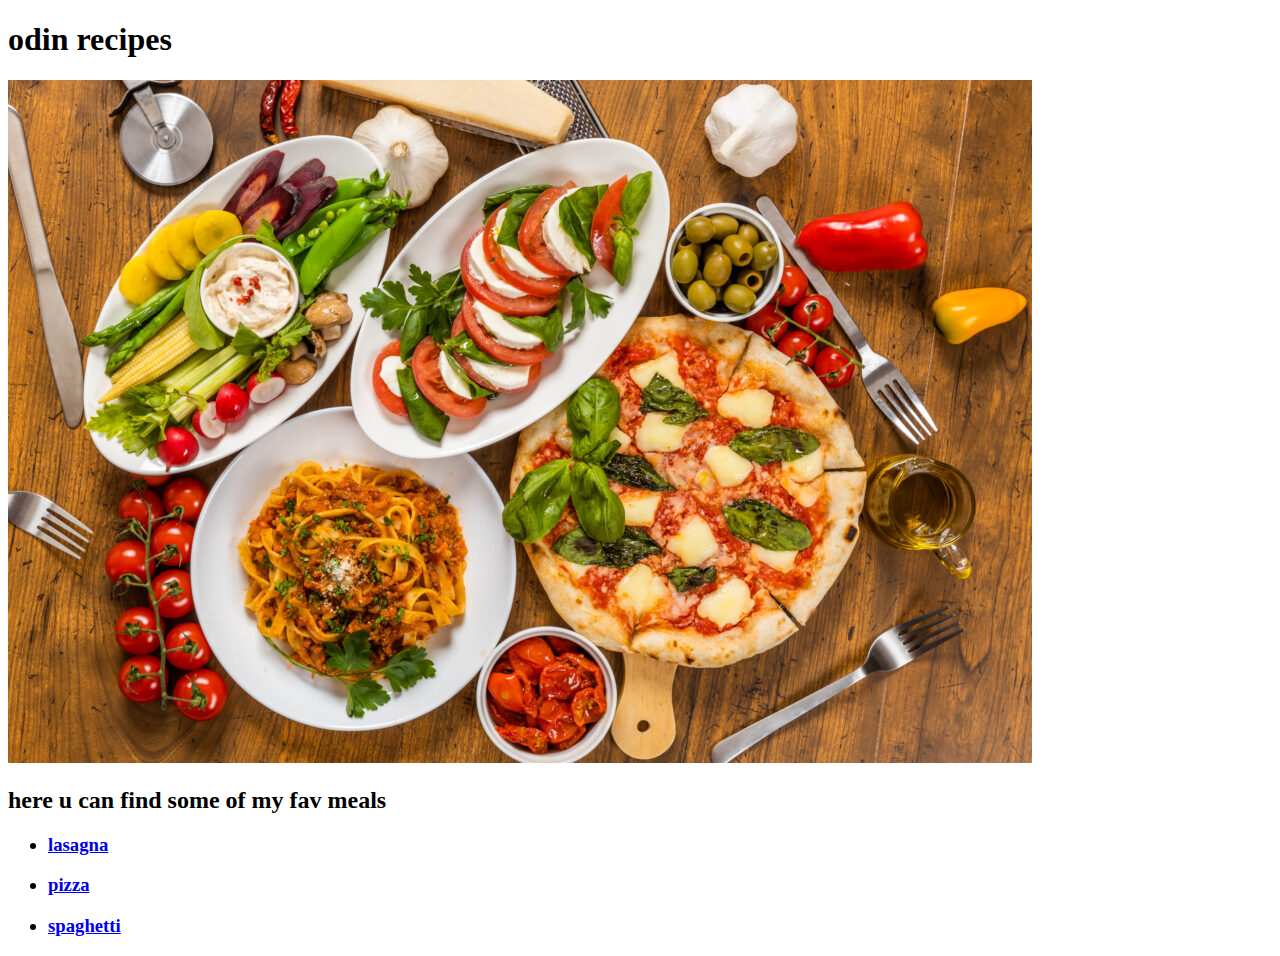
<file: index.html>
<!DOCTYPE html>
<html lang="en">
<head>
    <meta charset="UTF-8">
    <meta name="viewport" content="width=device-width, initial-scale=1.0">
    <title>odin recipes</title>
</head>
<body>

    <h1>odin recipes</h1>
    <img src="./img/italianfood.jpg">
    <h2>here u can find some of my fav meals</h2>

    <menu>
        <h3> <li> <a href="recipes/lasagna.html">lasagna</a></li> </h3> 
        <h3> <li> <a href="recipes/pizza.html">pizza</a> </li> </h3> 
        <h3> <li> <a href="recipes/spaghetti.html">spaghetti</a> </li> </h3> 
    </menu>
    
</body>
</html>
</file>
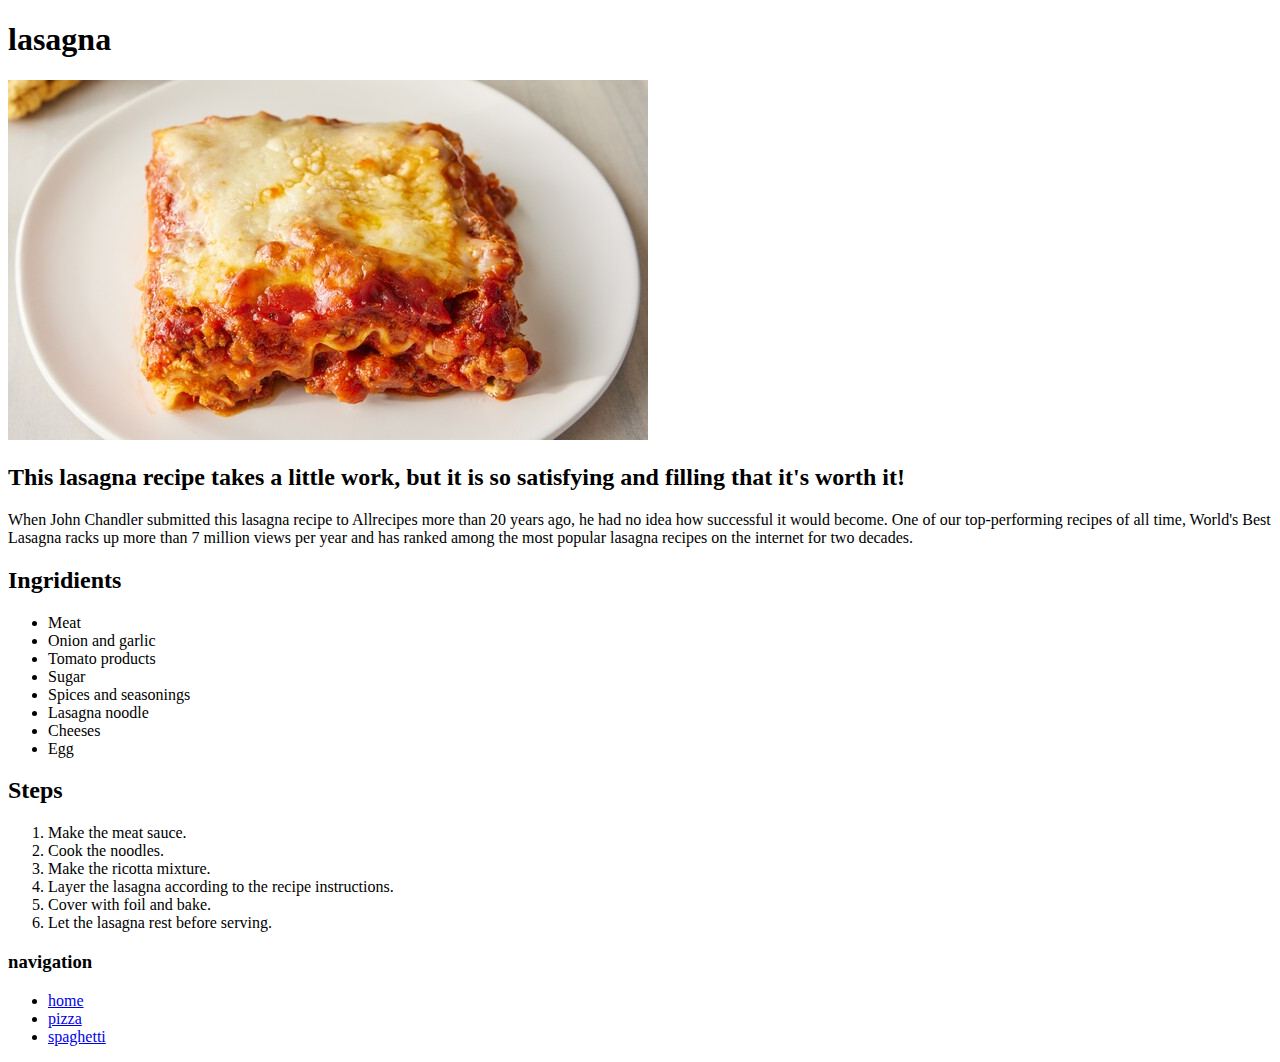
<file: recipes/lasagna.html>
<!DOCTYPE html>
<html lang="en">
<head>
    <meta charset="UTF-8">
    <meta name="viewport" content="width=device-width, initial-scale=1.0">
    <title>Document</title>
</head>

<body>
    
    <h1>lasagna</h1>
    <img src="../img/lasagna.jpg">
    <h2>This lasagna recipe takes a little work, but it is so satisfying and filling that it's worth it!</h2>
    <p>When John Chandler submitted this lasagna recipe to Allrecipes more than 20 years ago, he had no idea how successful it would become. One of our top-performing recipes of all time, World's Best Lasagna racks up more than 7 million views per year and has ranked among the most popular lasagna recipes on the internet for two decades.  </p>
    
    <h2>Ingridients</h2>
    <ul>
        <li>Meat</li>
        <li>Onion and garlic </li>
        <li>Tomato products </li>
        <li> Sugar</li>
        <li>Spices and seasonings </li>
        <li>Lasagna noodle </li>
        <li>Cheeses </li>
        <li>Egg </li>
    </ul>

    <h2>Steps</h2>
    <ol> 
        <li>Make the meat sauce. </li>
        <li>Cook the noodles. </li>
        <li>Make the ricotta mixture. </li>
        <li>Layer the lasagna according to the recipe instructions. </li>
        <li>Cover with foil and bake. </li>
        <li>Let the lasagna rest before serving. </li>
    </ol> 

    <h3>navigation</h3>
    <ul>
        <li> <a href="../index.html">home</a> </li>
        <li> <a href="pizza.html">pizza</a> </li>
        <li> <a href="spaghetti.html">spaghetti</a> </li>
    </ul>

</body>
</html>
</file>
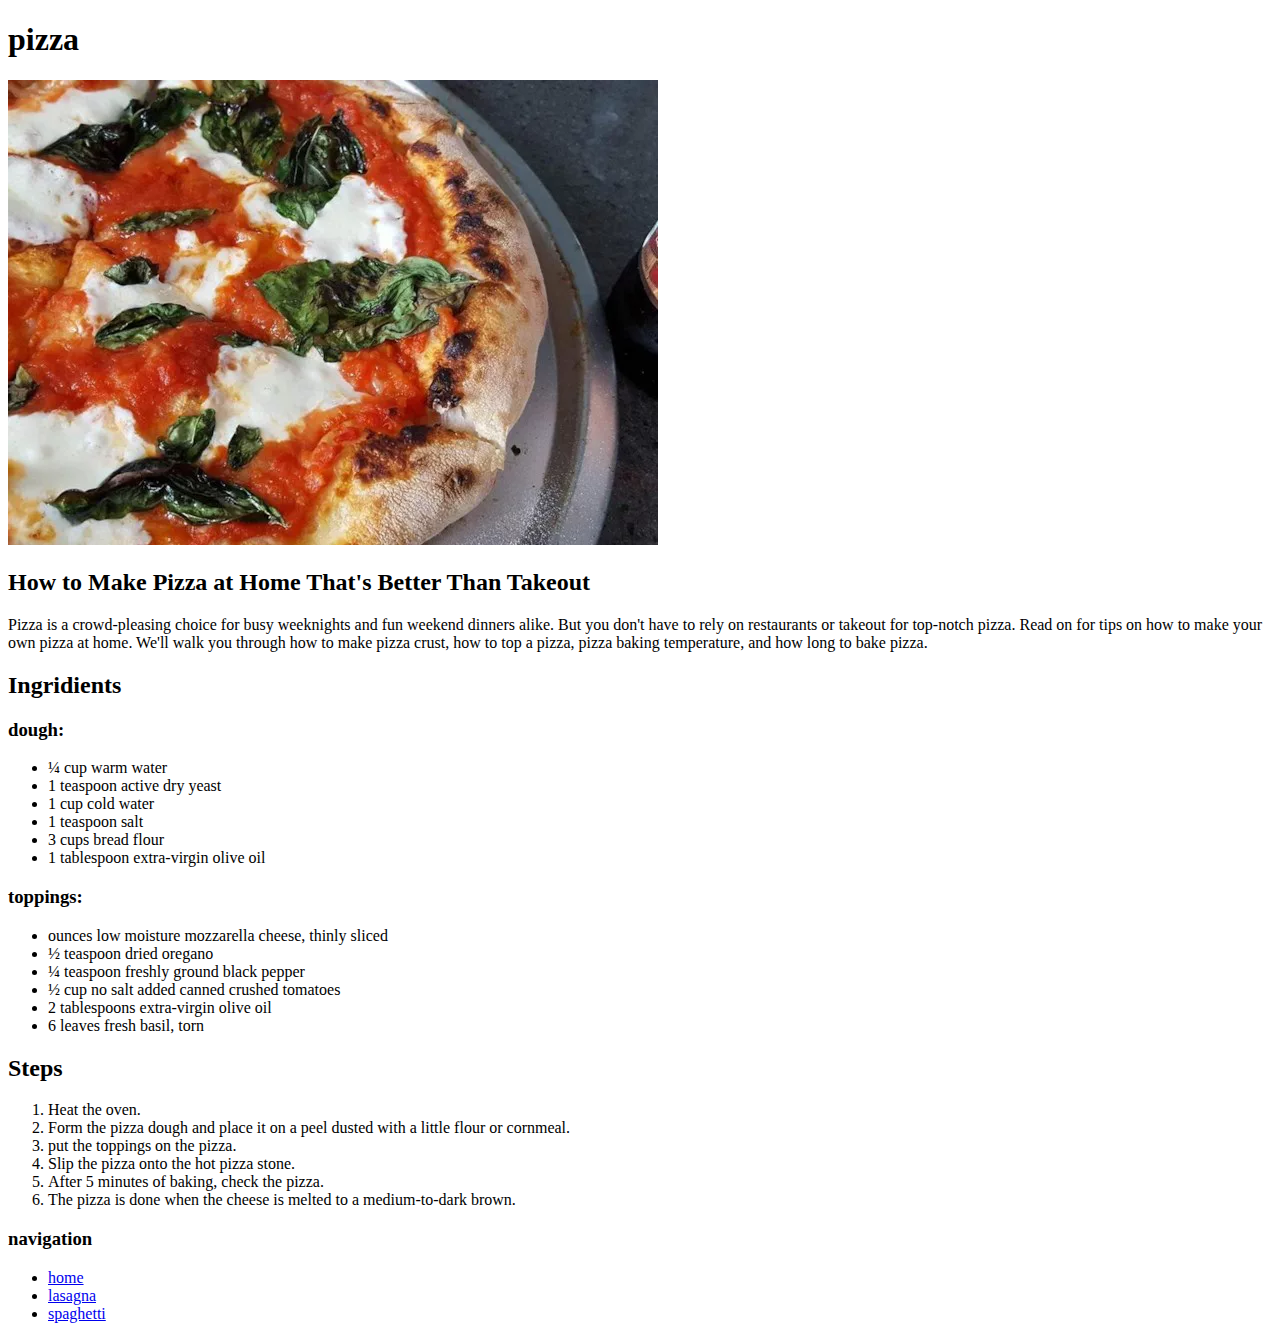
<file: recipes/pizza.html>
<!DOCTYPE html>
<html lang="en">
<head>
    <meta charset="UTF-8">
    <meta name="viewport" content="width=device-width, initial-scale=1.0">
    <title>Document</title>
</head>

<body>
    
    <h1>pizza</h1>
    <img src="../img/pizza.jpg">
    <h2>How to Make Pizza at Home That's Better Than Takeout</h2>
    <p>Pizza is a crowd-pleasing choice for busy weeknights and fun weekend dinners alike. But you don't have to rely on restaurants or takeout for top-notch pizza. Read on for tips on how to make your own pizza at home. We'll walk you through how to make pizza crust, how to top a pizza, pizza baking temperature, and how long to bake pizza. </p>
    
    <h2>Ingridients</h2>
    <h3>dough:</h3>
    <ul>
        <li>¼ cup warm water</li>
        <li>1 teaspoon active dry yeast </li>
        <li>1 cup cold water </li>
        <li>1 teaspoon salt</li>
        <li>3 cups bread flour </li>
        <li>1 tablespoon extra-virgin olive oil </li>
    </ul>

    <h3>toppings:</h3>
    <ul>
        <li>ounces low moisture mozzarella cheese, thinly sliced</li>
        <li>½ teaspoon dried oregano </li>
        <li>¼ teaspoon freshly ground black pepper </li>
        <li>½ cup no salt added canned crushed tomatoes</li>
        <li>2 tablespoons extra-virgin olive oil </li>
        <li>6 leaves fresh basil, torn </li>
    </ul>

    <h2>Steps</h2>
    <ol> 
        <li>Heat the oven. </li>
        <li>Form the pizza dough and place it on a peel dusted with a little flour or cornmeal. </li>
        <li>put the toppings on the pizza. </li>
        <li>Slip the pizza onto the hot pizza stone. </li>
        <li>After 5 minutes of baking, check the pizza. </li>
        <li>The pizza is done when the cheese is melted to a medium-to-dark brown. </li>
    </ol> 

    <h3>navigation</h3>
    <ul>
        <li> <a href="../index.html">home</a> </li>
        <li> <a href="lasagna.html">lasagna</a> </li>
        <li> <a href="spaghetti.html">spaghetti</a> </li>
    </ul>

</body>
</html>
</file>
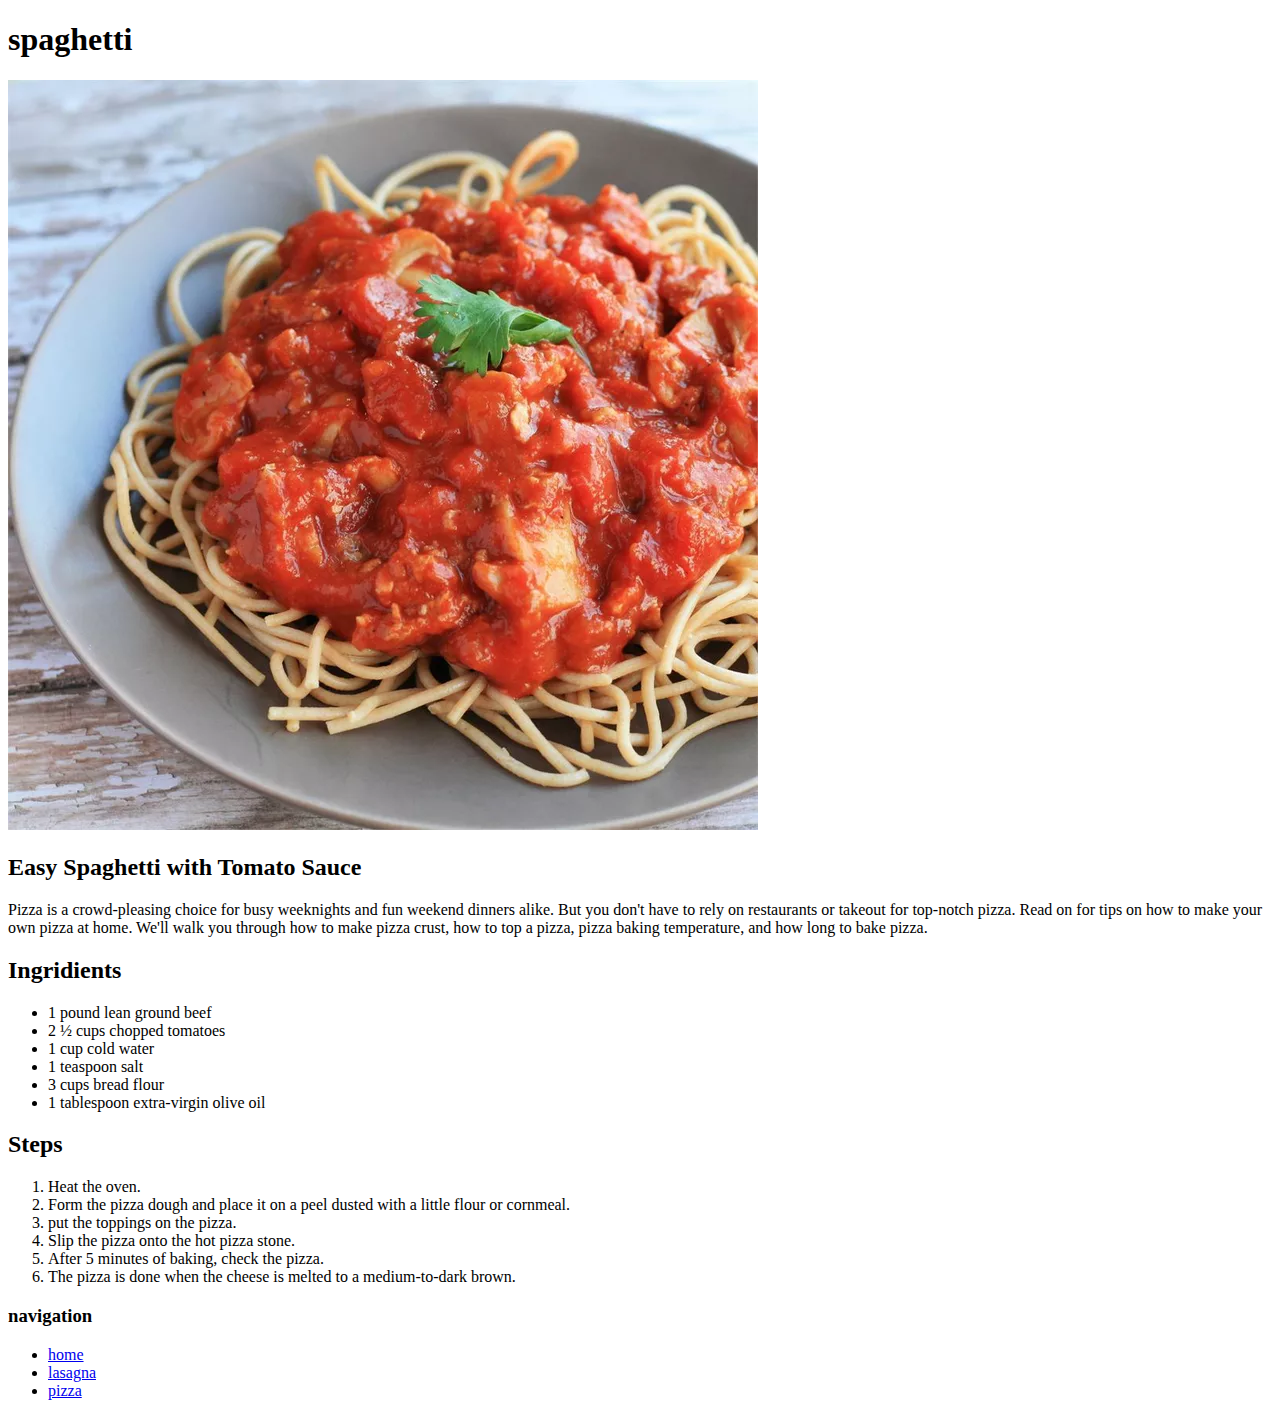
<file: recipes/spaghetti.html>
<!DOCTYPE html>
<html lang="en">
<head>
    <meta charset="UTF-8">
    <meta name="viewport" content="width=device-width, initial-scale=1.0">
    <title>Document</title>
</head>

<body>
    
    <h1>spaghetti</h1>
    <img src="../img/spaghetti.jpg">
    <h2>Easy Spaghetti with Tomato Sauce</h2>
    <p>Pizza is a crowd-pleasing choice for busy weeknights and fun weekend dinners alike. But you don't have to rely on restaurants or takeout for top-notch pizza. Read on for tips on how to make your own pizza at home. We'll walk you through how to make pizza crust, how to top a pizza, pizza baking temperature, and how long to bake pizza. </p>
    
    <h2>Ingridients</h2>
    <ul>
        <li>1 pound lean ground beef</li>
        <li>2 ½ cups chopped tomatoes</li>
        <li>1 cup cold water </li>
        <li>1 teaspoon salt</li>
        <li>3 cups bread flour </li>
        <li>1 tablespoon extra-virgin olive oil </li>
    </ul>

    <h2>Steps</h2>
    <ol> 
        <li>Heat the oven. </li>
        <li>Form the pizza dough and place it on a peel dusted with a little flour or cornmeal. </li>
        <li>put the toppings on the pizza. </li>
        <li>Slip the pizza onto the hot pizza stone. </li>
        <li>After 5 minutes of baking, check the pizza. </li>
        <li>The pizza is done when the cheese is melted to a medium-to-dark brown. </li>
    </ol> 

    <h3>navigation</h3>
    <ul>
        <li> <a href="../index.html">home</a> </li>
        <li> <a href="lasagna.html">lasagna</a> </li>
        <li> <a href="pizza.html">pizza</a> </li>
    </ul>

</body>
</html>
</file>
